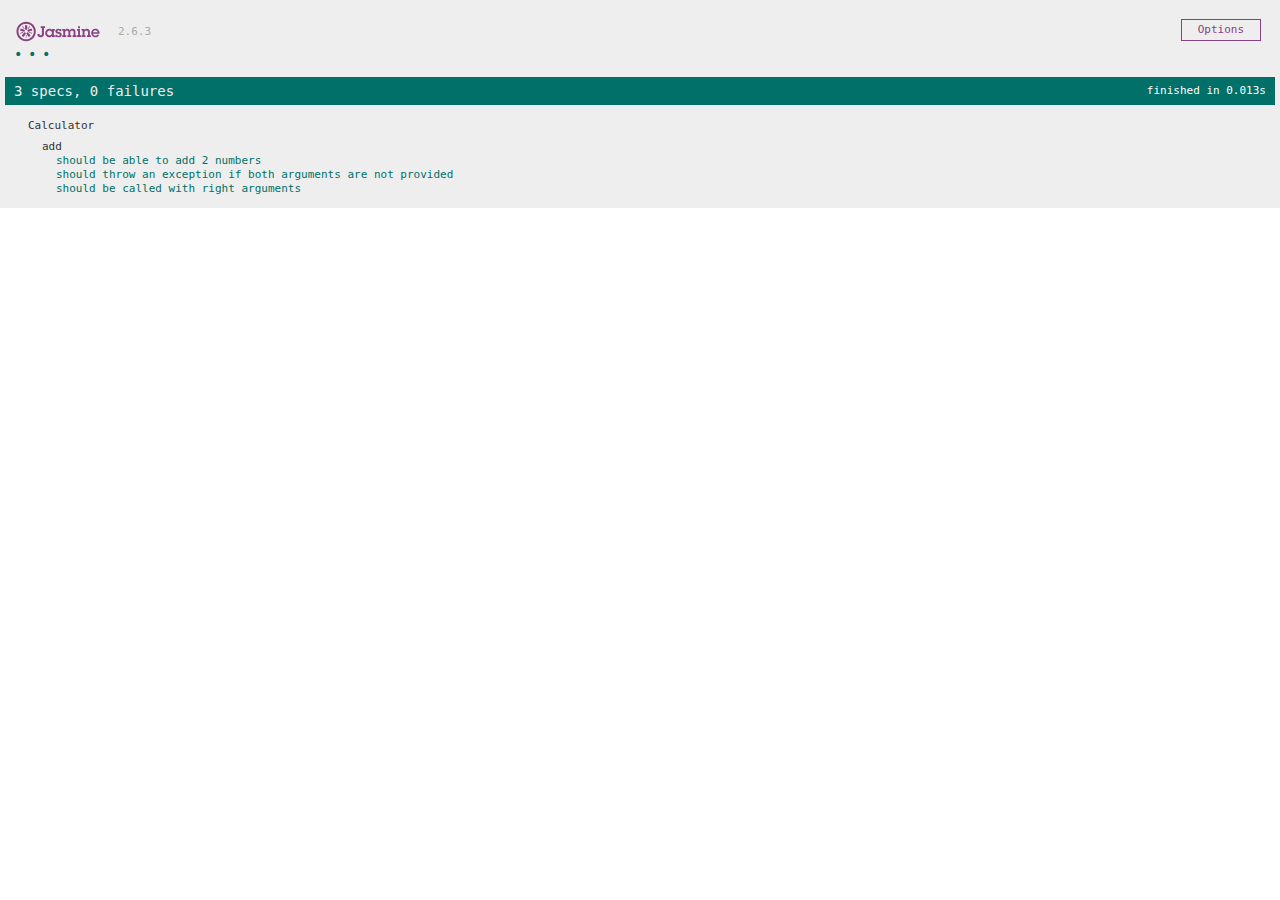
<file: materials/jasmine/SpecRunner.html>
<!DOCTYPE html>
<html>
<head>
  <meta charset="utf-8">
  <title>Jasmine Spec Runner v2.6.3</title>

  <link rel="shortcut icon" type="image/png" href="lib/jasmine-2.6.3/jasmine_favicon.png">
  <link rel="stylesheet" href="lib/jasmine-2.6.3/jasmine.css">

  <script src="lib/jasmine-2.6.3/jasmine.js"></script>
  <script src="lib/jasmine-2.6.3/jasmine-html.js"></script>
  <script src="lib/jasmine-2.6.3/boot.js"></script>

  <!-- include source files here... -->
  <!--<script src="src/Player.js"></script>-->
  <!--<script src="src/Song.js"></script>-->
  <script src="src/Calculator.js"></script>

  <!-- include spec files here... -->
  <script src="spec/SpecHelper.js"></script>
  <!--<script src="spec/PlayerSpec.js"></script>-->

  <script src="spec/CalculatorSpec.js"></script>

</head>

<body>
</body>
</html>
</file>
<file: materials/jasmine/lib/jasmine-2.6.3/jasmine.css>
body { overflow-y: scroll; }

.jasmine_html-reporter { background-color: #eee; padding: 5px; margin: -8px; font-size: 11px; font-family: Monaco, "Lucida Console", monospace; line-height: 14px; color: #333; }
.jasmine_html-reporter a { text-decoration: none; }
.jasmine_html-reporter a:hover { text-decoration: underline; }
.jasmine_html-reporter p, .jasmine_html-reporter h1, .jasmine_html-reporter h2, .jasmine_html-reporter h3, .jasmine_html-reporter h4, .jasmine_html-reporter h5, .jasmine_html-reporter h6 { margin: 0; line-height: 14px; }
.jasmine_html-reporter .jasmine-banner, .jasmine_html-reporter .jasmine-symbol-summary, .jasmine_html-reporter .jasmine-summary, .jasmine_html-reporter .jasmine-result-message, .jasmine_html-reporter .jasmine-spec .jasmine-description, .jasmine_html-reporter .jasmine-spec-detail .jasmine-description, .jasmine_html-reporter .jasmine-alert .jasmine-bar, .jasmine_html-reporter .jasmine-stack-trace { padding-left: 9px; padding-right: 9px; }
.jasmine_html-reporter .jasmine-banner { position: relative; }
.jasmine_html-reporter .jasmine-banner .jasmine-title { background: url('[data-uri]') no-repeat; background: url('[data-uri]') no-repeat, none; -moz-background-size: 100%; -o-background-size: 100%; -webkit-background-size: 100%; background-size: 100%; display: block; float: left; width: 90px; height: 25px; }
.jasmine_html-reporter .jasmine-banner .jasmine-version { margin-left: 14px; position: relative; top: 6px; }
.jasmine_html-reporter #jasmine_content { position: fixed; right: 100%; }
.jasmine_html-reporter .jasmine-version { color: #aaa; }
.jasmine_html-reporter .jasmine-banner { margin-top: 14px; }
.jasmine_html-reporter .jasmine-duration { color: #fff; float: right; line-height: 28px; padding-right: 9px; }
.jasmine_html-reporter .jasmine-symbol-summary { overflow: hidden; *zoom: 1; margin: 14px 0; }
.jasmine_html-reporter .jasmine-symbol-summary li { display: inline-block; height: 10px; width: 14px; font-size: 16px; }
.jasmine_html-reporter .jasmine-symbol-summary li.jasmine-passed { font-size: 14px; }
.jasmine_html-reporter .jasmine-symbol-summary li.jasmine-passed:before { color: #007069; content: "\02022"; }
.jasmine_html-reporter .jasmine-symbol-summary li.jasmine-failed { line-height: 9px; }
.jasmine_html-reporter .jasmine-symbol-summary li.jasmine-failed:before { color: #ca3a11; content: "\d7"; font-weight: bold; margin-left: -1px; }
.jasmine_html-reporter .jasmine-symbol-summary li.jasmine-disabled { font-size: 14px; }
.jasmine_html-reporter .jasmine-symbol-summary li.jasmine-disabled:before { color: #bababa; content: "\02022"; }
.jasmine_html-reporter .jasmine-symbol-summary li.jasmine-pending { line-height: 17px; }
.jasmine_html-reporter .jasmine-symbol-summary li.jasmine-pending:before { color: #ba9d37; content: "*"; }
.jasmine_html-reporter .jasmine-symbol-summary li.jasmine-empty { font-size: 14px; }
.jasmine_html-reporter .jasmine-symbol-summary li.jasmine-empty:before { color: #ba9d37; content: "\02022"; }
.jasmine_html-reporter .jasmine-run-options { float: right; margin-right: 5px; border: 1px solid #8a4182; color: #8a4182; position: relative; line-height: 20px; }
.jasmine_html-reporter .jasmine-run-options .jasmine-trigger { cursor: pointer; padding: 8px 16px; }
.jasmine_html-reporter .jasmine-run-options .jasmine-payload { position: absolute; display: none; right: -1px; border: 1px solid #8a4182; background-color: #eee; white-space: nowrap; padding: 4px 8px; }
.jasmine_html-reporter .jasmine-run-options .jasmine-payload.jasmine-open { display: block; }
.jasmine_html-reporter .jasmine-bar { line-height: 28px; font-size: 14px; display: block; color: #eee; }
.jasmine_html-reporter .jasmine-bar.jasmine-failed { background-color: #ca3a11; }
.jasmine_html-reporter .jasmine-bar.jasmine-passed { background-color: #007069; }
.jasmine_html-reporter .jasmine-bar.jasmine-skipped { background-color: #bababa; }
.jasmine_html-reporter .jasmine-bar.jasmine-errored { background-color: #ca3a11; }
.jasmine_html-reporter .jasmine-bar.jasmine-menu { background-color: #fff; color: #aaa; }
.jasmine_html-reporter .jasmine-bar.jasmine-menu a { color: #333; }
.jasmine_html-reporter .jasmine-bar a { color: white; }
.jasmine_html-reporter.jasmine-spec-list .jasmine-bar.jasmine-menu.jasmine-failure-list, .jasmine_html-reporter.jasmine-spec-list .jasmine-results .jasmine-failures { display: none; }
.jasmine_html-reporter.jasmine-failure-list .jasmine-bar.jasmine-menu.jasmine-spec-list, .jasmine_html-reporter.jasmine-failure-list .jasmine-summary { display: none; }
.jasmine_html-reporter .jasmine-results { margin-top: 14px; }
.jasmine_html-reporter .jasmine-summary { margin-top: 14px; }
.jasmine_html-reporter .jasmine-summary ul { list-style-type: none; margin-left: 14px; padding-top: 0; padding-left: 0; }
.jasmine_html-reporter .jasmine-summary ul.jasmine-suite { margin-top: 7px; margin-bottom: 7px; }
.jasmine_html-reporter .jasmine-summary li.jasmine-passed a { color: #007069; }
.jasmine_html-reporter .jasmine-summary li.jasmine-failed a { color: #ca3a11; }
.jasmine_html-reporter .jasmine-summary li.jasmine-empty a { color: #ba9d37; }
.jasmine_html-reporter .jasmine-summary li.jasmine-pending a { color: #ba9d37; }
.jasmine_html-reporter .jasmine-summary li.jasmine-disabled a { color: #bababa; }
.jasmine_html-reporter .jasmine-description + .jasmine-suite { margin-top: 0; }
.jasmine_html-reporter .jasmine-suite { margin-top: 14px; }
.jasmine_html-reporter .jasmine-suite a { color: #333; }
.jasmine_html-reporter .jasmine-failures .jasmine-spec-detail { margin-bottom: 28px; }
.jasmine_html-reporter .jasmine-failures .jasmine-spec-detail .jasmine-description { background-color: #ca3a11; }
.jasmine_html-reporter .jasmine-failures .jasmine-spec-detail .jasmine-description a { color: white; }
.jasmine_html-reporter .jasmine-result-message { padding-top: 14px; color: #333; white-space: pre; }
.jasmine_html-reporter .jasmine-result-message span.jasmine-result { display: block; }
.jasmine_html-reporter .jasmine-stack-trace { margin: 5px 0 0 0; max-height: 224px; overflow: auto; line-height: 18px; color: #666; border: 1px solid #ddd; background: white; white-space: pre; }
</file>
